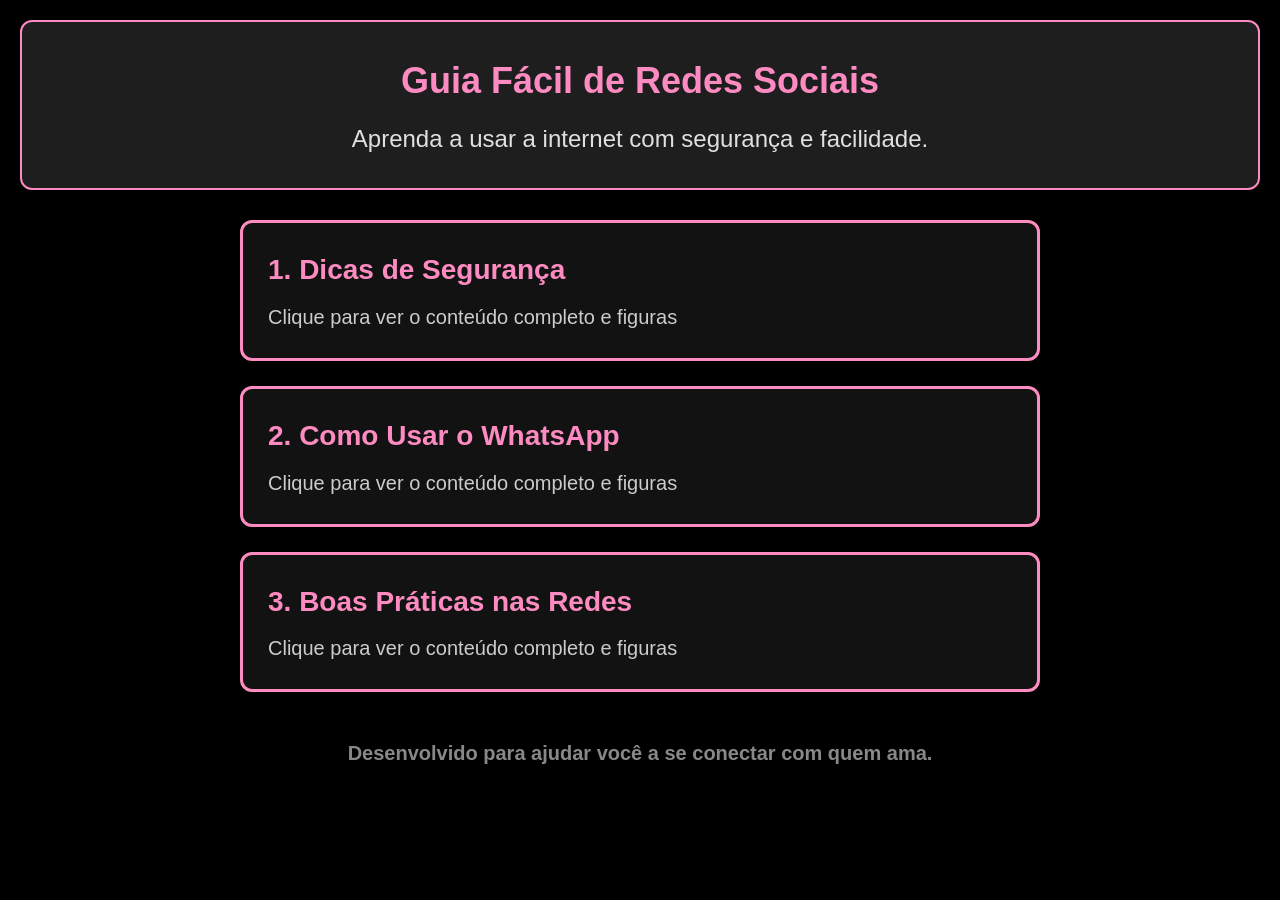
<file: index.html>
<!DOCTYPE html>
<html lang="pt-BR">
<head>
    <meta charset="UTF-8">
    <meta name="viewport" content="width=device-width, initial-scale=1.0">
    <title>Guia Fácil: Redes Sociais</title>
    <link rel="stylesheet" href="style.css">
</head>
<body>

    <header class="cabecalho">
        <h1>Guia Fácil de Redes Sociais</h1>
        <p>Aprenda a usar a internet com segurança e facilidade.</p>
    </header>

    <main class="conteudo">
        
        <!-- CARD 1 -->
        <div class="card-wrapper">
            <a href="seguranca.html" class="btn-abrir">
                <span class="card-titulo">1. Dicas de Segurança</span>
                <span class="card-subtitulo">Clique para ver o conteúdo completo e figuras</span>
            </a>
        </div>

        <!-- CARD 2 -->
        <div class="card-wrapper">
            <a href="whatsapp.html" class="btn-abrir">
                <span class="card-titulo">2. Como Usar o WhatsApp</span>
                <span class="card-subtitulo">Clique para ver o conteúdo completo e figuras</span>
            </a>
        </div>

        <!-- CARD 3 -->
        <div class="card-wrapper">
            <a href="boas-praticas.html" class="btn-abrir">
                <span class="card-titulo">3. Boas Práticas nas Redes</span>
                <span class="card-subtitulo">Clique para ver o conteúdo completo e figuras</span>
            </a>
        </div>

    </main>

    <footer class="rodape">
        <p>Desenvolvido para ajudar você a se conectar com quem ama.</p>
    </footer>

</body>
</html>
</file>
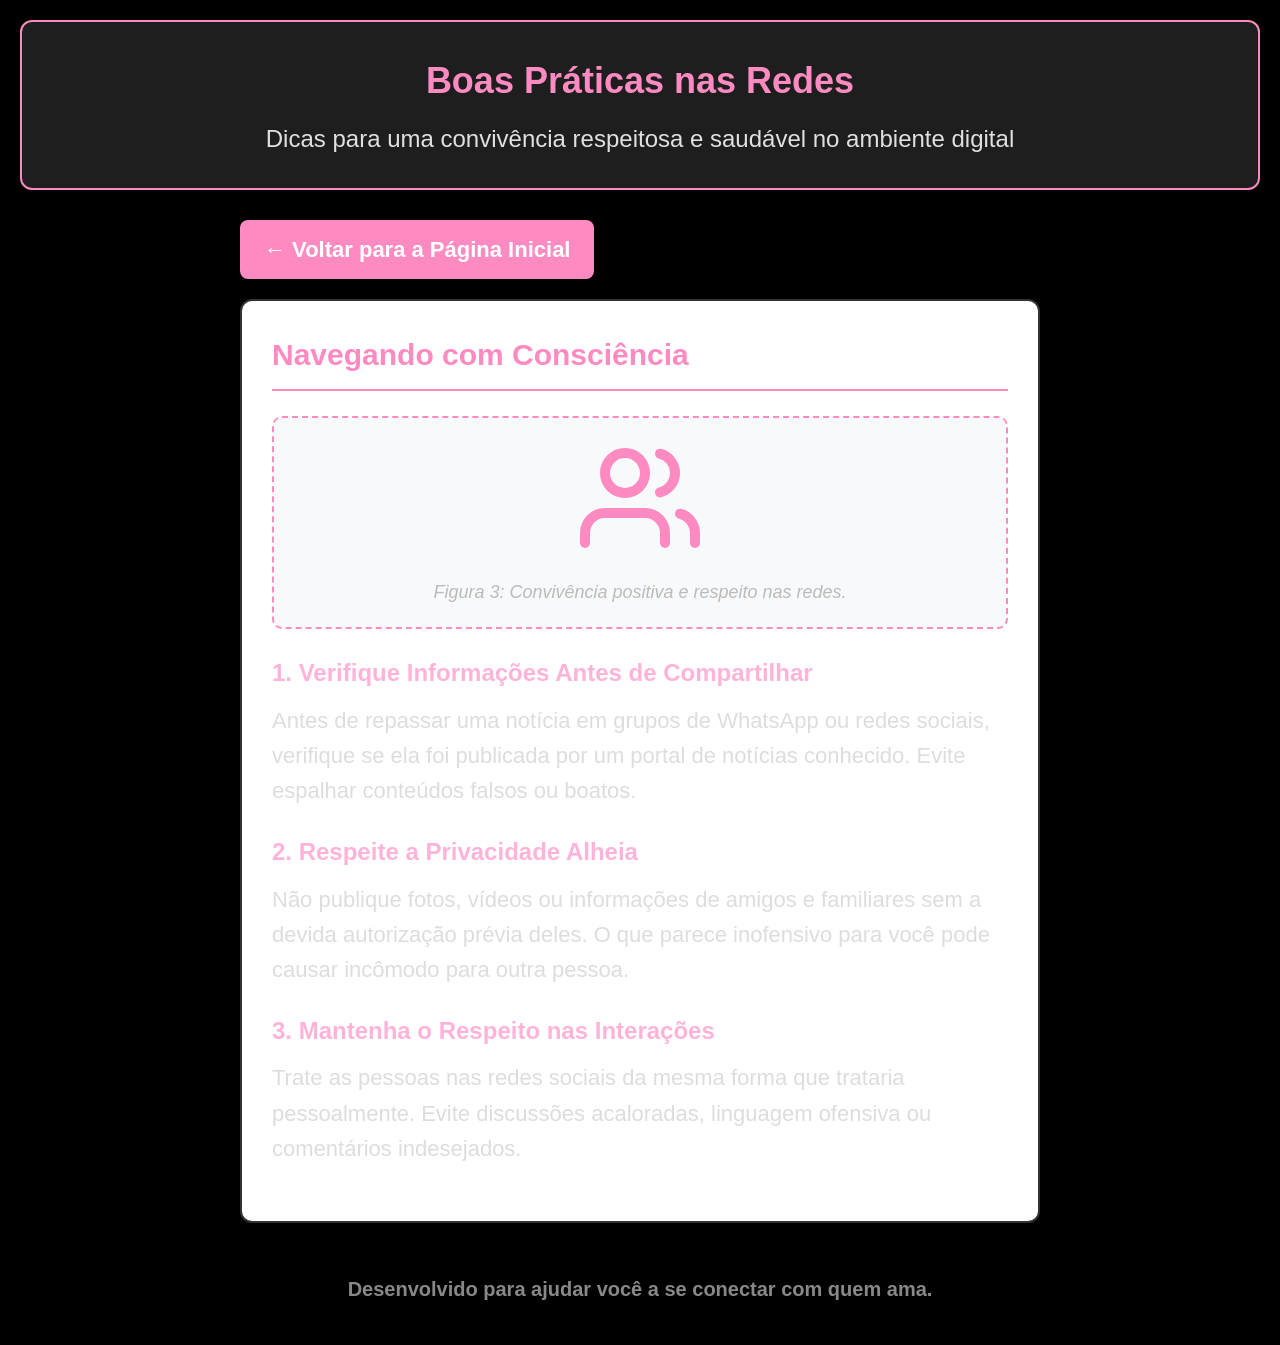
<file: boas-praticas.html>
<!DOCTYPE html>
<html lang="pt-BR">
<head>
    <meta charset="UTF-8">
    <meta name="viewport" content="width=device-width, initial-scale=1.0">
    <title>Boas Práticas nas Redes - Guia Fácil</title>
    <link rel="stylesheet" href="style.css">
    <style>
        .pagina-detalhes {
            background-color: #ffffff;
            border-radius: 12px;
            padding: 30px;
            margin-bottom: 30px;
            box-shadow: 0 4px 8px rgba(0, 0, 0, 0.1);
        }
        .figura-ilustrativa {
            text-align: center;
            margin: 25px 0;
            padding: 20px;
            background-color: #f8f9fa;
            border-radius: 10px;
            border: 2px dashed #fd8bc1;
        }
        .btn-voltar {
            display: inline-block;
            background-color: #fd8bc1;
            color: #ffffff;
            padding: 12px 24px;
            border-radius: 8px;
            text-decoration: none;
            font-weight: bold;
            margin-bottom: 20px;
        }
        .btn-voltar:hover {
            background-color: #e070a8;
        }
    </style>
</head>
<body>

    <header class="cabecalho">
        <h1>Boas Práticas nas Redes</h1>
        <p>Dicas para uma convivência respeitosa e saudável no ambiente digital</p>
    </header>

    <main class="conteudo">
        <a href="index.html" class="btn-voltar">&larr; Voltar para a Página Inicial</a>

        <article class="pagina-detalhes">
            <h2>Navegando com Consciência</h2>

            <div class="figura-ilustrativa">
                <!-- Ilustração de Pessoas/Conexão -->
                <svg width="120" height="120" viewBox="0 0 24 24" fill="none" stroke="#fd8bc1" stroke-width="2" stroke-linecap="round" stroke-linejoin="round">
                    <path d="M17 21v-2a4 4 0 0 0-4-4H5a4 4 0 0 0-4 4v2"></path>
                    <circle cx="9" cy="7" r="4"></circle>
                    <path d="M23 21v-2a4 4 0 0 0-3-3.87"></path>
                    <path d="M16 3.13a4 4 0 0 1 0 7.75"></path>
                </svg>
                <p><em>Figura 3: Convivência positiva e respeito nas redes.</em></p>
            </div>

            <section>
                <h3>1. Verifique Informações Antes de Compartilhar</h3>
                <p>Antes de repassar uma notícia em grupos de WhatsApp ou redes sociais, verifique se ela foi publicada por um portal de notícias conhecido. Evite espalhar conteúdos falsos ou boatos.</p>
            </section>

            <section>
                <h3>2. Respeite a Privacidade Alheia</h3>
                <p>Não publique fotos, vídeos ou informações de amigos e familiares sem a devida autorização prévia deles. O que parece inofensivo para você pode causar incômodo para outra pessoa.</p>
            </section>

            <section>
                <h3>3. Mantenha o Respeito nas Interações</h3>
                <p>Trate as pessoas nas redes sociais da mesma forma que trataria pessoalmente. Evite discussões acaloradas, linguagem ofensiva ou comentários indesejados.</p>
            </section>
        </article>
    </main>

    <footer class="rodape">
        <p>Desenvolvido para ajudar você a se conectar com quem ama.</p>
    </footer>

</body>
</html>
</file>
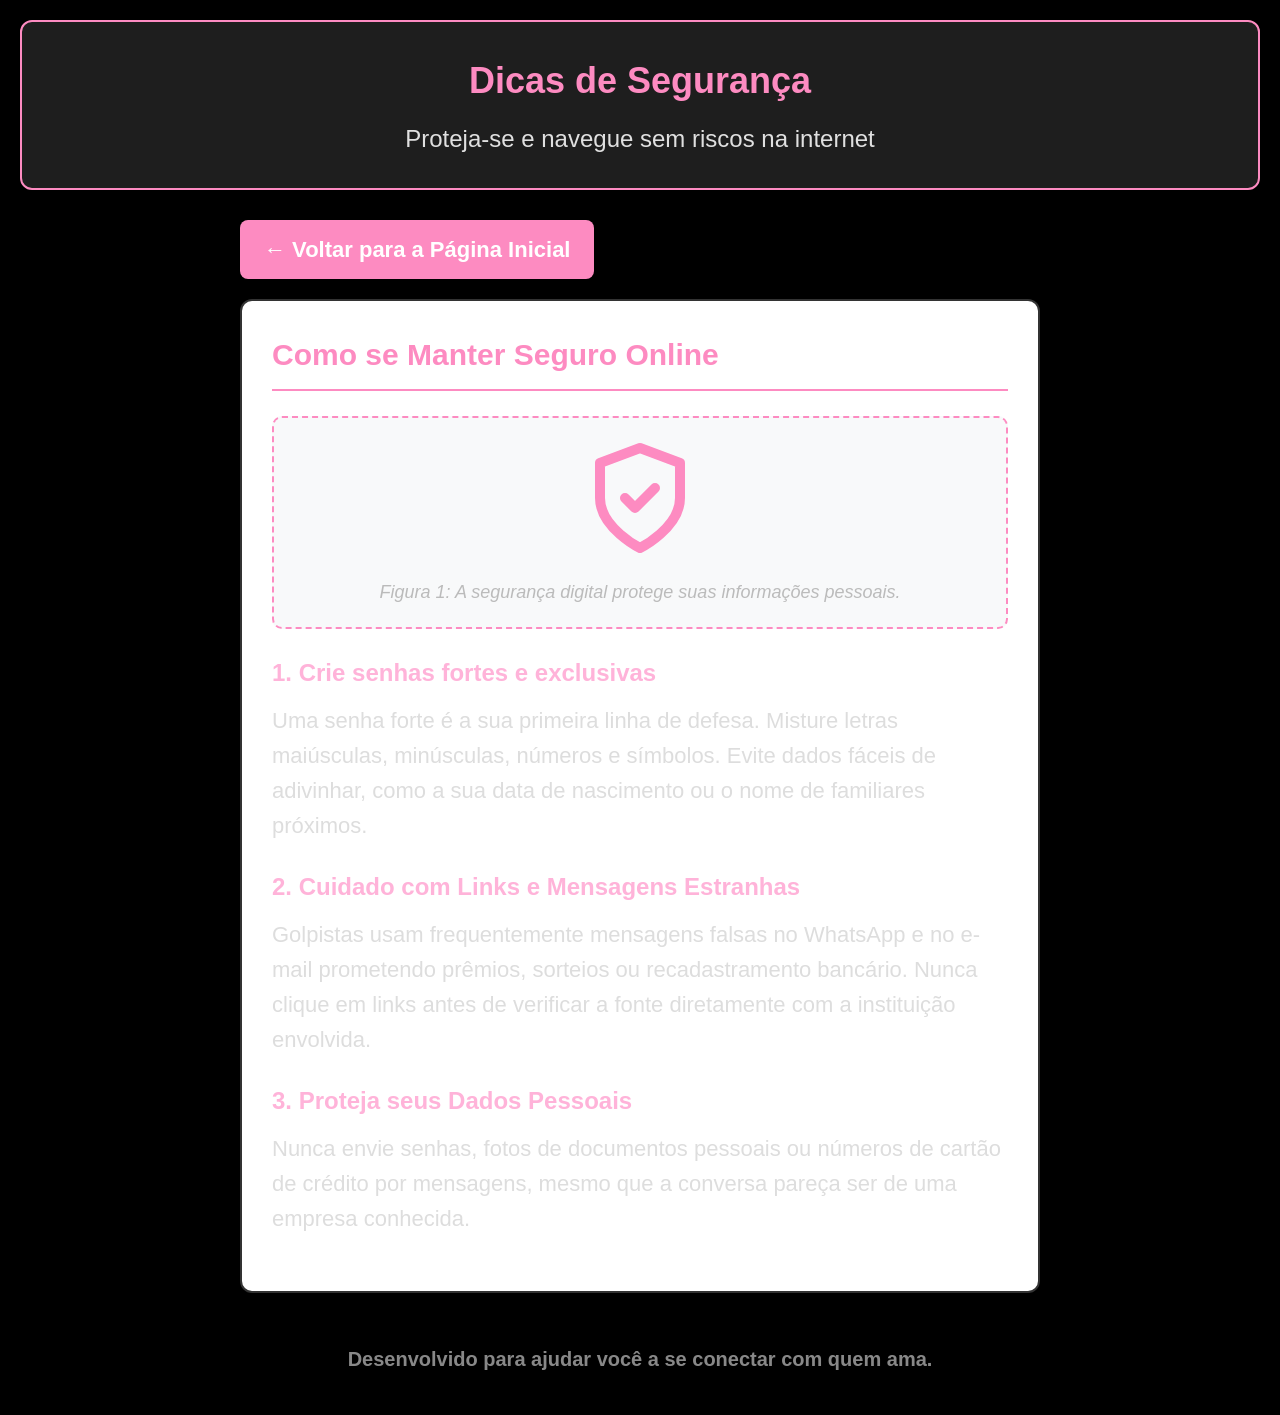
<file: seguranca.html>
<!DOCTYPE html>
<html lang="pt-BR">
<head>
    <meta charset="UTF-8">
    <meta name="viewport" content="width=device-width, initial-scale=1.0">
    <title>Dicas de Segurança - Guia Fácil</title>
    <link rel="stylesheet" href="style.css">
    <style>
        .pagina-detalhes {
            background-color: #ffffff;
            border-radius: 12px;
            padding: 30px;
            margin-bottom: 30px;
            box-shadow: 0 4px 8px rgba(0, 0, 0, 0.1);
        }
        .figura-ilustrativa {
            text-align: center;
            margin: 25px 0;
            padding: 20px;
            background-color: #f8f9fa;
            border-radius: 10px;
            border: 2px dashed #fd8bc1;
        }
        .btn-voltar {
            display: inline-block;
            background-color: #fd8bc1;
            color: #ffffff;
            padding: 12px 24px;
            border-radius: 8px;
            text-decoration: none;
            font-weight: bold;
            margin-bottom: 20px;
        }
        .btn-voltar:hover {
            background-color: #e070a8;
        }
    </style>
</head>
<body>

    <header class="cabecalho">
        <h1>Dicas de Segurança</h1>
        <p>Proteja-se e navegue sem riscos na internet</p>
    </header>

    <main class="conteudo">
        <a href="index.html" class="btn-voltar">&larr; Voltar para a Página Inicial</a>

        <article class="pagina-detalhes">
            <h2>Como se Manter Seguro Online</h2>
            
            <div class="figura-ilustrativa">
                <!-- Ilustração de Escudo/Segurança -->
                <svg width="120" height="120" viewBox="0 0 24 24" fill="none" stroke="#fd8bc1" stroke-width="2" stroke-linecap="round" stroke-linejoin="round">
                    <path d="M12 22s8-4 8-10V5l-8-3-8 3v7c0 6 8 10 8 10z"></path>
                    <path d="M9 12l2 2 4-4"></path>
                </svg>
                <p><em>Figura 1: A segurança digital protege suas informações pessoais.</em></p>
            </div>

            <section>
                <h3>1. Crie senhas fortes e exclusivas</h3>
                <p>Uma senha forte é a sua primeira linha de defesa. Misture letras maiúsculas, minúsculas, números e símbolos. Evite dados fáceis de adivinhar, como a sua data de nascimento ou o nome de familiares próximos.</p>
            </section>

            <section>
                <h3>2. Cuidado com Links e Mensagens Estranhas</h3>
                <p>Golpistas usam frequentemente mensagens falsas no WhatsApp e no e-mail prometendo prêmios, sorteios ou recadastramento bancário. Nunca clique em links antes de verificar a fonte diretamente com a instituição envolvida.</p>
            </section>

            <section>
                <h3>3. Proteja seus Dados Pessoais</h3>
                <p>Nunca envie senhas, fotos de documentos pessoais ou números de cartão de crédito por mensagens, mesmo que a conversa pareça ser de uma empresa conhecida.</p>
            </section>
        </article>
    </main>

    <footer class="rodape">
        <p>Desenvolvido para ajudar você a se conectar com quem ama.</p>
    </footer>

</body>
</html>
</file>
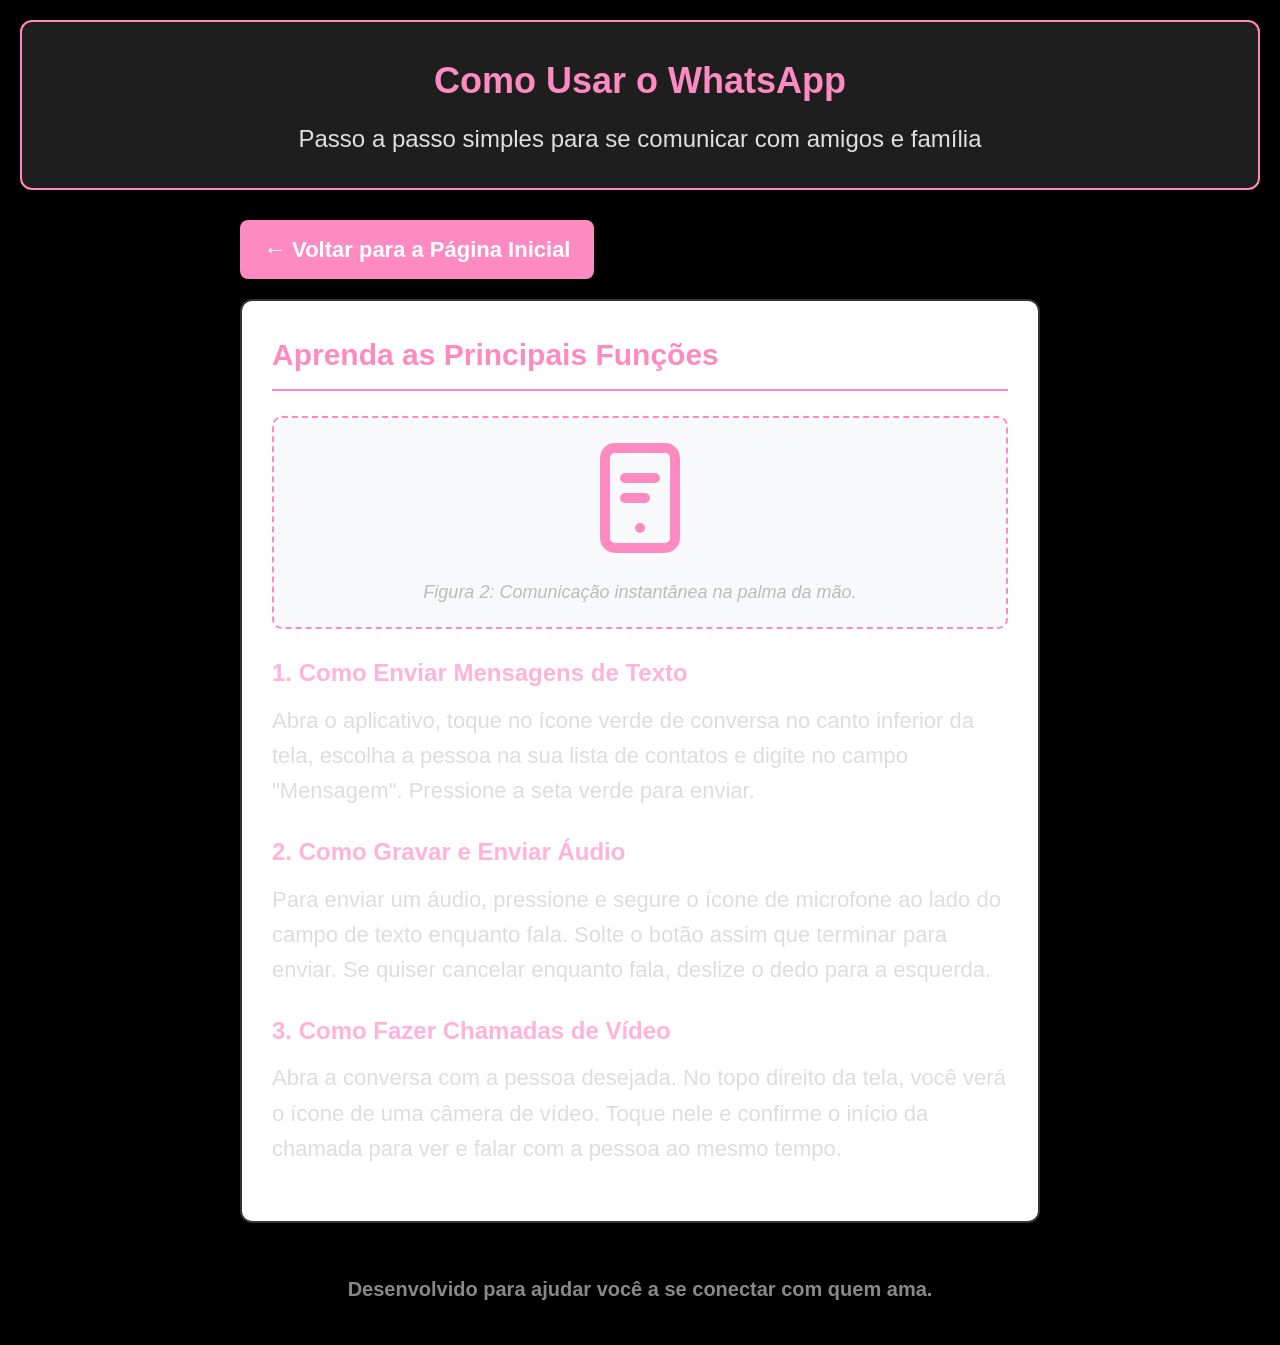
<file: whatsapp.html>
<!DOCTYPE html>
<html lang="pt-BR">
<head>
    <meta charset="UTF-8">
    <meta name="viewport" content="width=device-width, initial-scale=1.0">
    <title>Como Usar o WhatsApp - Guia Fácil</title>
    <link rel="stylesheet" href="style.css">
    <style>
        .pagina-detalhes {
            background-color: #ffffff;
            border-radius: 12px;
            padding: 30px;
            margin-bottom: 30px;
            box-shadow: 0 4px 8px rgba(0, 0, 0, 0.1);
        }
        .figura-ilustrativa {
            text-align: center;
            margin: 25px 0;
            padding: 20px;
            background-color: #f8f9fa;
            border-radius: 10px;
            border: 2px dashed #fd8bc1;
        }
        .btn-voltar {
            display: inline-block;
            background-color: #fd8bc1;
            color: #ffffff;
            padding: 12px 24px;
            border-radius: 8px;
            text-decoration: none;
            font-weight: bold;
            margin-bottom: 20px;
        }
        .btn-voltar:hover {
            background-color: #e070a8;
        }
    </style>
</head>
<body>

    <header class="cabecalho">
        <h1>Como Usar o WhatsApp</h1>
        <p>Passo a passo simples para se comunicar com amigos e família</p>
    </header>

    <main class="conteudo">
        <a href="index.html" class="btn-voltar">&larr; Voltar para a Página Inicial</a>

        <article class="pagina-detalhes">
            <h2>Aprenda as Principais Funções</h2>

            <div class="figura-ilustrativa">
                <!-- Ilustração de Balão de Conversa/Smartphone -->
                <svg width="120" height="120" viewBox="0 0 24 24" fill="none" stroke="#fd8bc1" stroke-width="2" stroke-linecap="round" stroke-linejoin="round">
                    <rect x="5" y="2" width="14" height="20" rx="2" ry="2"></rect>
                    <line x1="12" y1="18" x2="12.01" y2="18"></line>
                    <path d="M9 8h6"></path>
                    <path d="M9 12h4"></path>
                </svg>
                <p><em>Figura 2: Comunicação instantânea na palma da mão.</em></p>
            </div>

            <section>
                <h3>1. Como Enviar Mensagens de Texto</h3>
                <p>Abra o aplicativo, toque no ícone verde de conversa no canto inferior da tela, escolha a pessoa na sua lista de contatos e digite no campo "Mensagem". Pressione a seta verde para enviar.</p>
            </section>

            <section>
                <h3>2. Como Gravar e Enviar Áudio</h3>
                <p>Para enviar um áudio, pressione e segure o ícone de microfone ao lado do campo de texto enquanto fala. Solte o botão assim que terminar para enviar. Se quiser cancelar enquanto fala, deslize o dedo para a esquerda.</p>
            </section>

            <section>
                <h3>3. Como Fazer Chamadas de Vídeo</h3>
                <p>Abra a conversa com a pessoa desejada. No topo direito da tela, você verá o ícone de uma câmera de vídeo. Toque nele e confirme o início da chamada para ver e falar com a pessoa ao mesmo tempo.</p>
            </section>
        </article>
    </main>

    <footer class="rodape">
        <p>Desenvolvido para ajudar você a se conectar com quem ama.</p>
    </footer>

</body>
</html>
</file>
<file: style.css>
/* Configurações Gerais para Acessibilidade com Fundo Preto */
* {
    box-sizing: border-box;
    margin: 0;
    padding: 0;
}

body {
    font-family: Arial, Helvetica, sans-serif;
    font-size: 22px;
    line-height: 1.6;
    background-color: #000000; /* Fundo Preto */
    color: #ffffff; /* Texto Branco para Alto Contraste */
    padding: 20px;
}

/* Cabeçalho */
.cabecalho {
    background-color: #1e1e1e;
    color: #fd8bc1;
    text-align: center;
    padding: 30px 20px;
    border-radius: 12px;
    margin-bottom: 30px;
    border: 2px solid #fd8bc1;
}

.cabecalho h1 {
    font-size: 36px;
    margin-bottom: 10px;
}

.cabecalho p {
    font-size: 24px;
    color: #e0e0e0;
}

/* Conteúdo Principal */
.conteudo {
    max-width: 800px;
    margin: 0 auto;
}

/* Estrutura dos Cards/Botões em Fundo Escuro */
.card-wrapper {
    margin-bottom: 25px;
}

.btn-abrir {
    display: flex;
    flex-direction: column;
    background-color: #121212;
    color: #ffffff;
    border: 3px solid #fd8bc1;
    border-radius: 12px;
    padding: 25px;
    text-decoration: none;
    transition: background-color 0.2s, border-color 0.2s, transform 0.2s;
}

.card-titulo {
    font-size: 28px;
    font-weight: bold;
    color: #fd8bc1;
    margin-bottom: 8px;
}

.card-subtitulo {
    font-size: 20px;
    color: #cccccc;
}

.btn-abrir:hover, .btn-abrir:focus {
    background-color: #252525;
    border-color: #ffb3d9;
    transform: translateY(-2px);
    outline: none;
}

/* Estilos de Detalhes para Páginas Secundárias */
.pagina-detalhes {
    background-color: #121212;
    border: 2px solid #333333;
    border-radius: 12px;
    padding: 30px;
    margin-bottom: 30px;
    color: #ffffff;
}

.pagina-detalhes h2 {
    color: #fd8bc1;
    font-size: 30px;
    margin-bottom: 20px;
    border-bottom: 2px solid #fd8bc1;
    padding-bottom: 10px;
}

.pagina-detalhes section {
    margin-bottom: 25px;
}

.pagina-detalhes h3 {
    color: #ffb3d9;
    font-size: 24px;
    margin-bottom: 10px;
}

.pagina-detalhes p {
    color: #dddddd;
    font-size: 22px;
}

/* Figuras Ilustrativas Adaptadas para Modo Escuro */
.figura-ilustrativa {
    text-align: center;
    margin: 25px 0;
    padding: 20px;
    background-color: #1e1e1e;
    border-radius: 10px;
    border: 2px dashed #fd8bc1;
}

.figura-ilustrativa p {
    color: #bbbbbb;
    font-size: 18px;
    margin-top: 10px;
}

/* Botão Voltar nas Páginas Secundárias */
.btn-voltar {
    display: inline-block;
    background-color: #fd8bc1;
    color: #000000;
    padding: 12px 24px;
    border-radius: 8px;
    text-decoration: none;
    font-weight: bold;
    font-size: 22px;
    margin-bottom: 20px;
}

.btn-voltar:hover, .btn-voltar:focus {
    background-color: #ffb3d9;
}

/* Rodapé */
.rodape {
    text-align: center;
    padding: 20px;
    margin-top: 20px;
    font-size: 20px;
    color: #888888;
    font-weight: bold;
}
</file>
